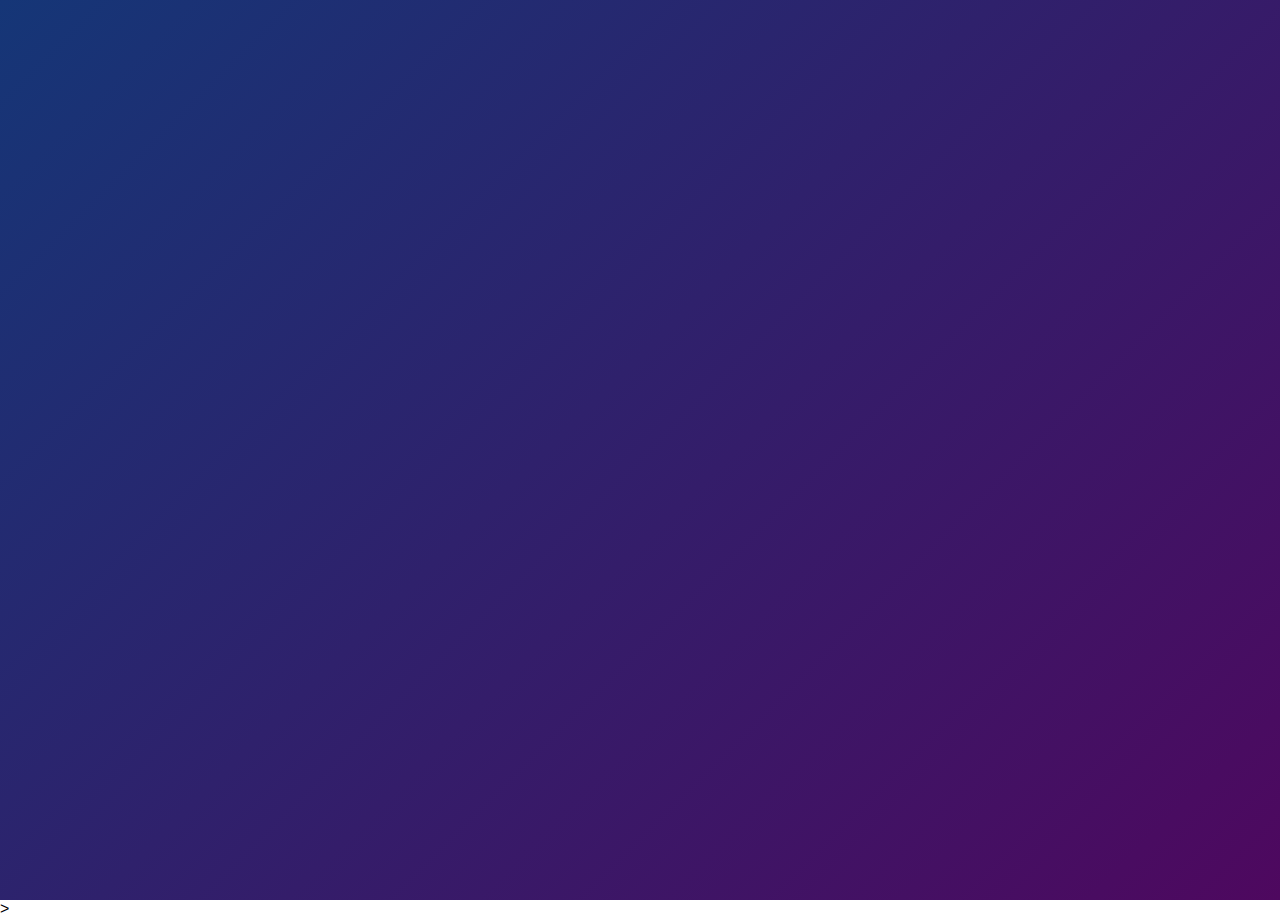
<file: octanet-task2/index.html>
<!DOCTYPE html>
<html lang="en">
<head>
    <meta charset="UTF-8">
    <meta name="viewport" content="width=device-width, initial-scale=1.0">
    <title>To-Do List App-Easy Tutorials</title>
    <link rel="stylesheet" href="style.css">
</head>
<body>
    <div class="container"></div>
</body>
</html>























>
</file>
<file: octanet-task2/style.css>
*{
    margin:0;
    padding:0;
    font-family: 'Poppins',sans-serif;
    box-sizing: border-box;
}

.container{
    width:100%;
    min-height: 100vh;
    background: linear-gradient(135deg,#153677,#4e085f);
    padding: 10px;
}
</file>
